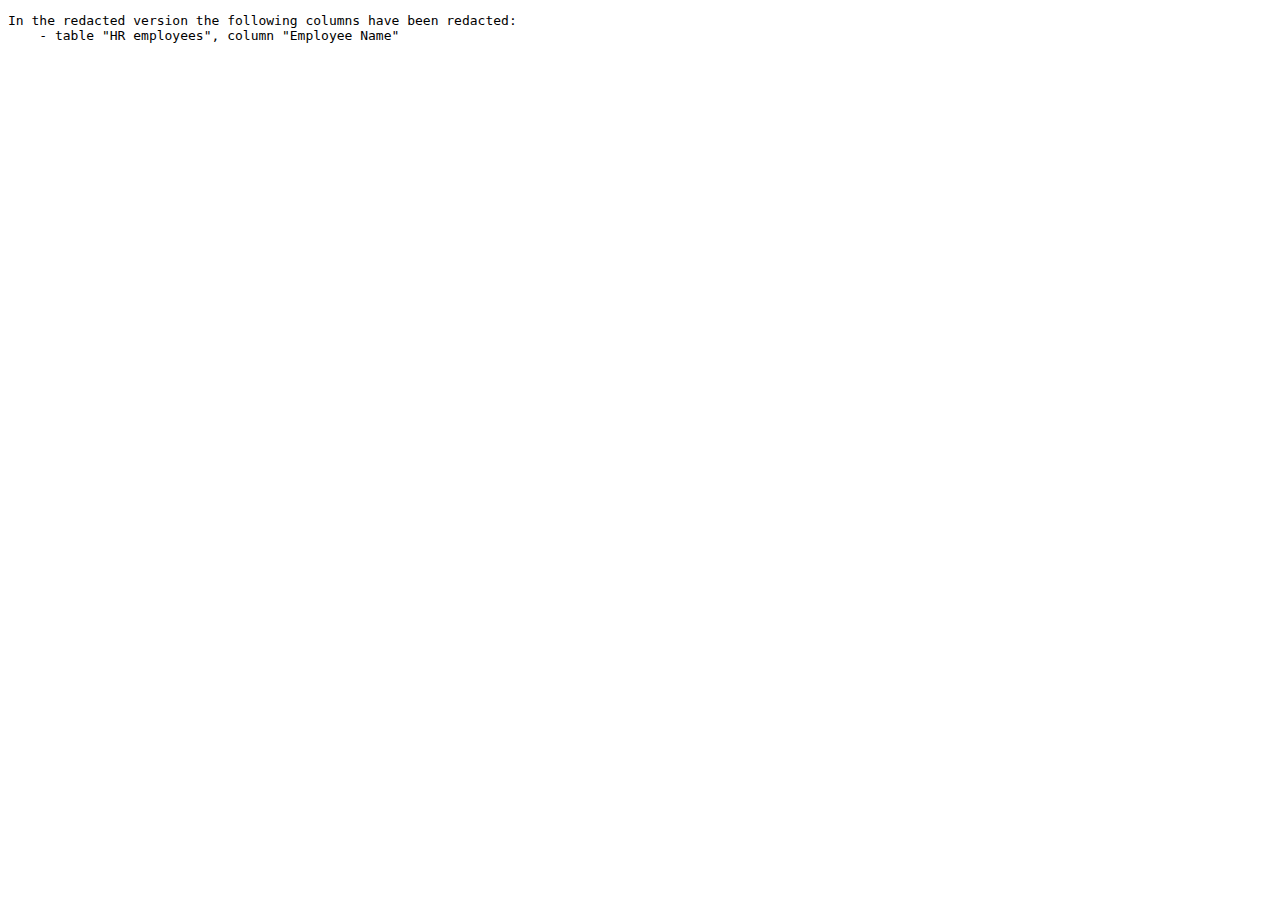
<file: testing/TestAndDemo5/metadata/redaction.html>
<!DOCTYPE html>
<html lang="en">
    <body>
        <pre>
In the redacted version the following columns have been redacted: 
    - table "HR employees", column "Employee Name"
        </pre>
    </body>
</html>
</file>
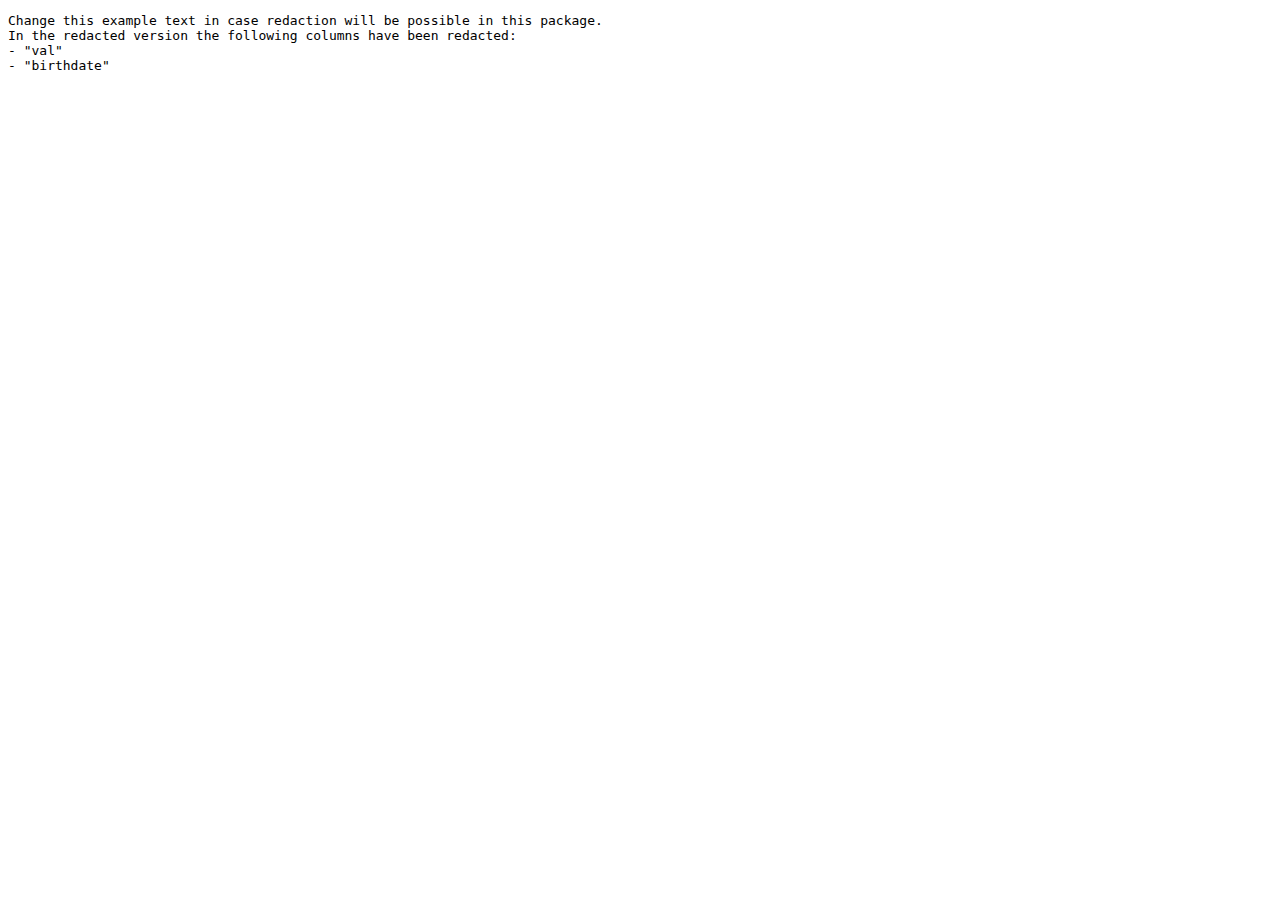
<file: tools/template/metadata/redaction.html>
<!DOCTYPE html>
<html lang="en">
    <body>
        <pre>
Change this example text in case redaction will be possible in this package.
In the redacted version the following columns have been redacted: 
- "val"
- "birthdate"
        </pre>
    </body>
</html>
</file>
